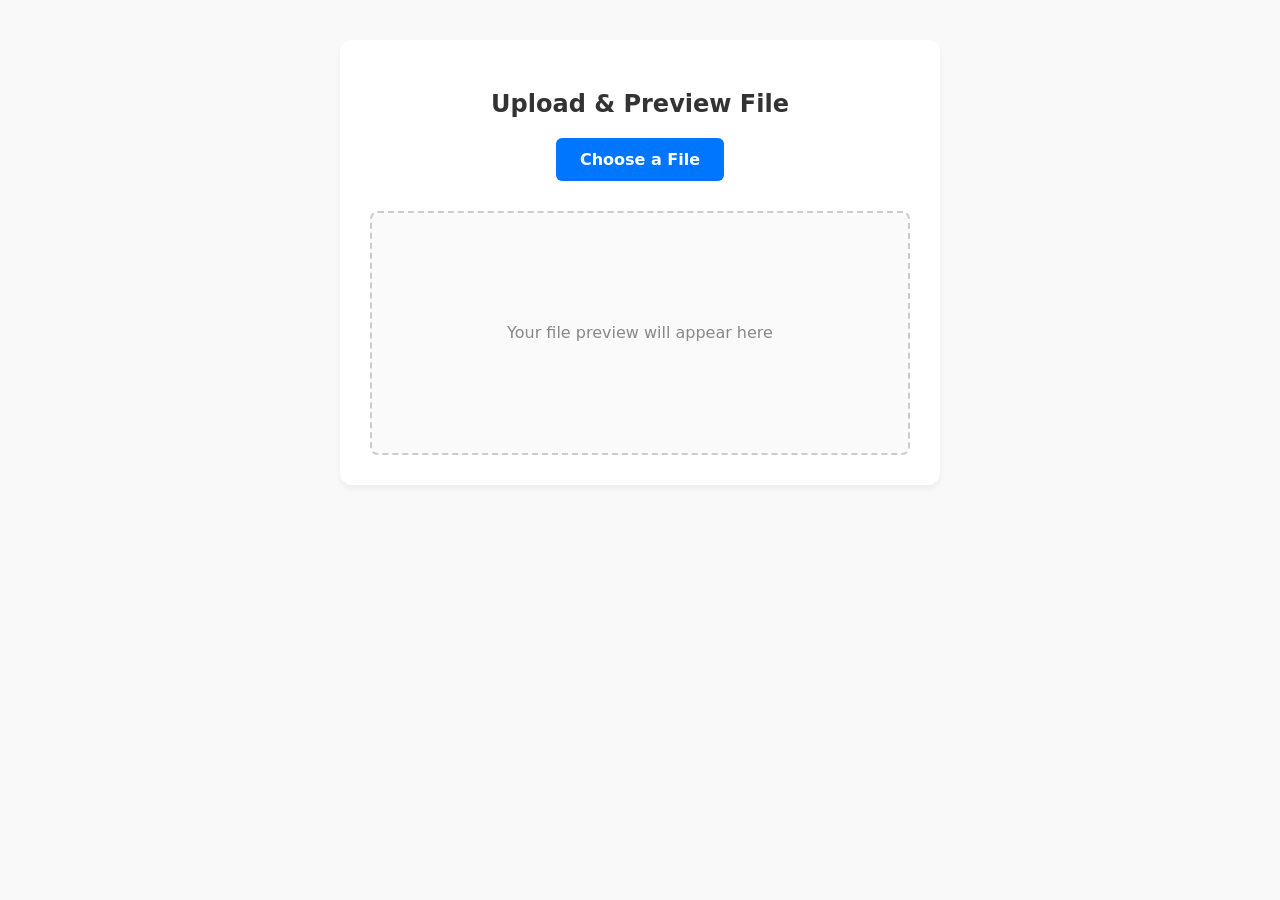
<file: templates/test.html>
<!DOCTYPE html>
<html lang="en">
<head>
  <meta charset="UTF-8">
  <meta name="viewport" content="width=device-width, initial-scale=1.0">
  <title>Instant File Preview</title>
  <style>
    body {
      font-family: system-ui, -apple-system, sans-serif;
      max-width: 600px;
      margin: 40px auto;
      padding: 0 20px;
      background-color: #f9f9f9;
      color: #333;
    }
    .upload-container {
      background: white;
      padding: 30px;
      border-radius: 12px;
      box-shadow: 0 4px 6px rgba(0,0,0,0.05);
      text-align: center;
    }
    input[type="file"] {
      display: none;
    }
    .custom-label {
      display: inline-block;
      padding: 12px 24px;
      background: #0076ff;
      color: white;
      border-radius: 6px;
      cursor: pointer;
      font-weight: bold;
      transition: background 0.2s;
    }
    .custom-label:hover {
      background: #0056b3;
    }
    #preview-container {
      margin-top: 30px;
      border: 2px dashed #ccc;
      border-radius: 8px;
      padding: 20px;
      background: #fafafa;
      min-height: 200px;
      display: flex;
      align-items: center;
      justify-content: center;
    }
    .preview-element {
      display: none;
      max-width: 100%;
      border-radius: 6px;
    }
    #pdf-preview {
      width: 100%;
      height: 500px;
    }
    #text-preview {
      width: 100%;
      max-height: 400px;
      overflow-y: auto;
      text-align: left;
      white-space: pre-wrap;
      background: #272822;
      color: #f8f8f2;
      padding: 15px;
      font-family: monospace;
    }
    .placeholder-text {
      color: #888;
    }
  </style>
</head>
<body>

  <div class="upload-container">
    <h2>Upload & Preview File</h2>
    
    <label for="file-uploader" class="custom-label">Choose a File</label>
    <input type="file" id="file-uploader" accept="application/pdf">

    <div id="preview-container">
      <span id="placeholder" class="placeholder-text">Your file preview will appear here</span>
      <embed id="pdf-preview" class="preview-element" type="application/pdf">
    </div>
  </div>

  <script>
    const uploader = document.getElementById('file-uploader');
    const placeholder = document.getElementById('placeholder');
    
    // Preview Elements
    const pdfPreview = document.getElementById('pdf-preview');
    
    const elements = [pdfPreview, placeholder];

    function hideAllPreviews() {
      elements.forEach(el => el.style.display = 'none');
    }

    uploader.addEventListener('change', function(event) {
      const file = event.target.files[0];
      if (!file) return;

      hideAllPreviews();

      // Handle Binary Media via Object URL
      const fileURL = URL.createObjectURL(file);

      if (file.type === 'application/pdf') {
        pdfPreview.src = fileURL;
        pdfPreview.style.display = 'block';
      }
    });
  </script>

</body>
</html>
</file>
